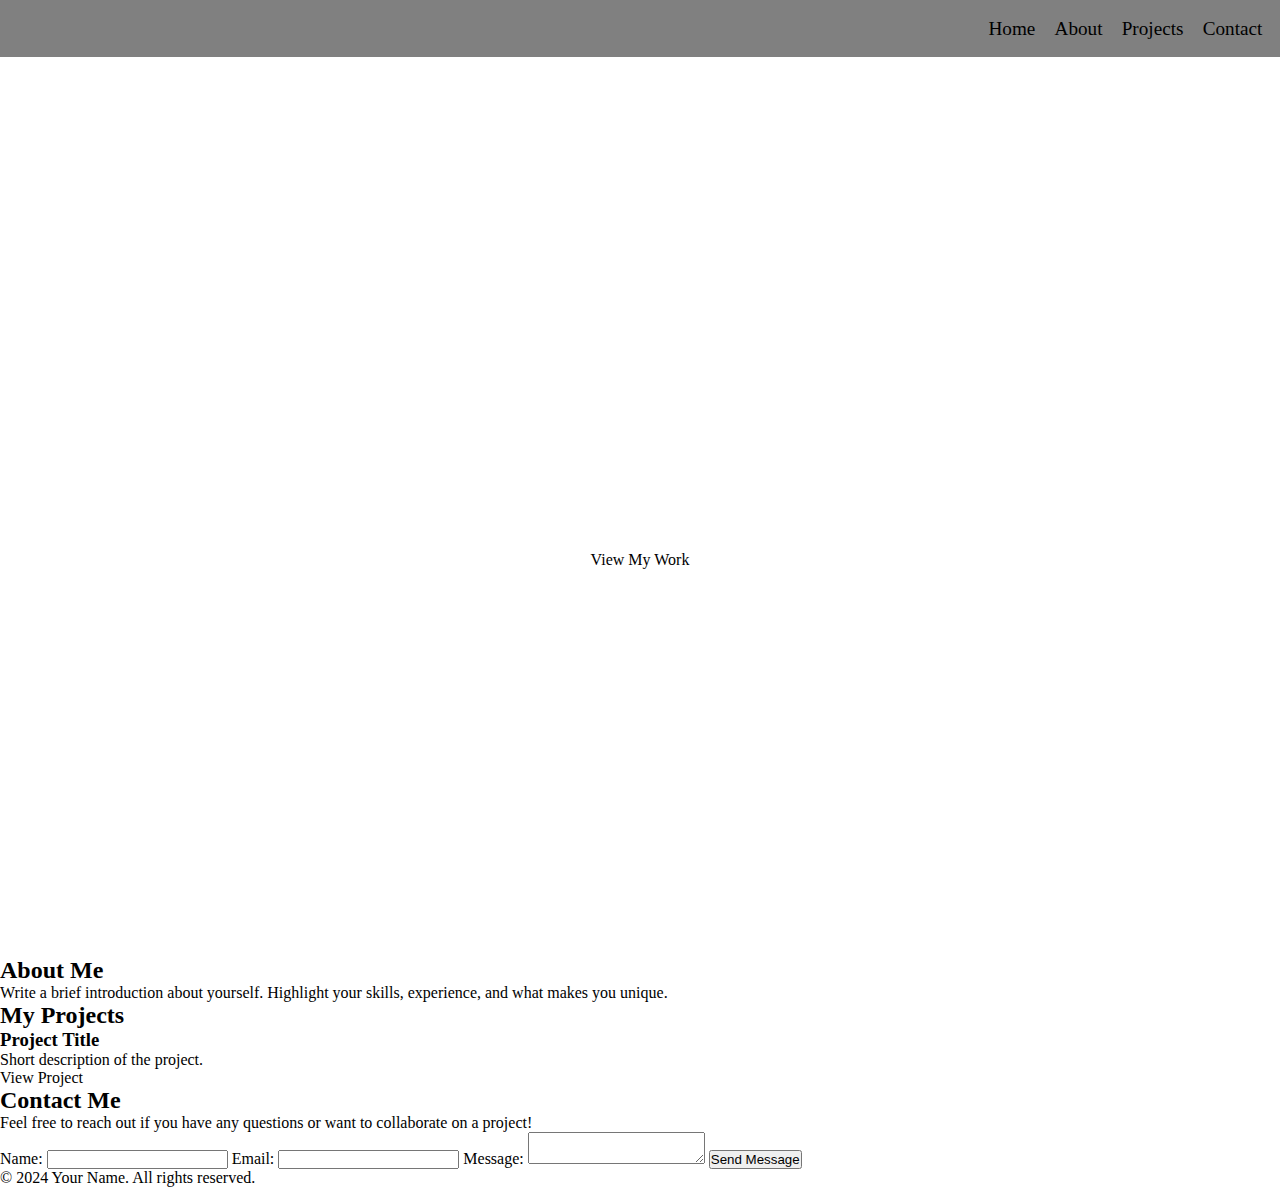
<file: index.html>
<!DOCTYPE html>
<html lang="en">
<head>
    <meta charset="UTF-8">
    <meta name="viewport" content="width=device-width, initial-scale=1.0">
    <meta name="keywords" content="Portfolio">
    <meta name="author" content="Noah Stone">
    <title>My Portfolio</title>
    <link rel="stylesheet" href="styles.css">
</head>
<body>
    <header>
        <nav>
            <ul>
                <li><a href="#home">Home</a></li>
                <li><a href="#about">About</a></li>
                <li><a href="#projects">Projects</a></li>
                <li><a href="#contact">Contact</a></li>
            </ul>
        </nav>
    </header>

    <section id="home">
        <div class="hero">
            <img>
            <h2>Introduction or tagline goes here.</h2>
            <a href="#projects" class="cta">View My Work</a>
        </div>
    </section>

    <section id="about">
        <h2>About Me</h2>
        <p>Write a brief introduction about yourself. Highlight your skills, experience, and what makes you unique.</p>
    </section>

    <section id="projects">
        <h2>My Projects</h2>
        <div class="projects-container">
            <!-- Example project card -->
            <div class="project-card">
                <h3>Project Title</h3>
                <p>Short description of the project.</p>
                <a href="#">View Project</a>
            </div>
            <!-- Add more project cards as needed -->
        </div>
    </section>

    <section id="contact">
        <h2>Contact Me</h2>
        <p>Feel free to reach out if you have any questions or want to collaborate on a project!</p>
        <form action="submit_form.php" method="post">
            <label for="name">Name:</label>
            <input type="text" id="name" name="name" required>
            <label for="email">Email:</label>
            <input type="email" id="email" name="email" required>
            <label for="message">Message:</label>
            <textarea id="message" name="message" required></textarea>
            <button type="submit">Send Message</button>
        </form>
    </section>

    <footer>
        <p>&copy; 2024 Your Name. All rights reserved.</p>
    </footer>

</body>
</html>
</file>
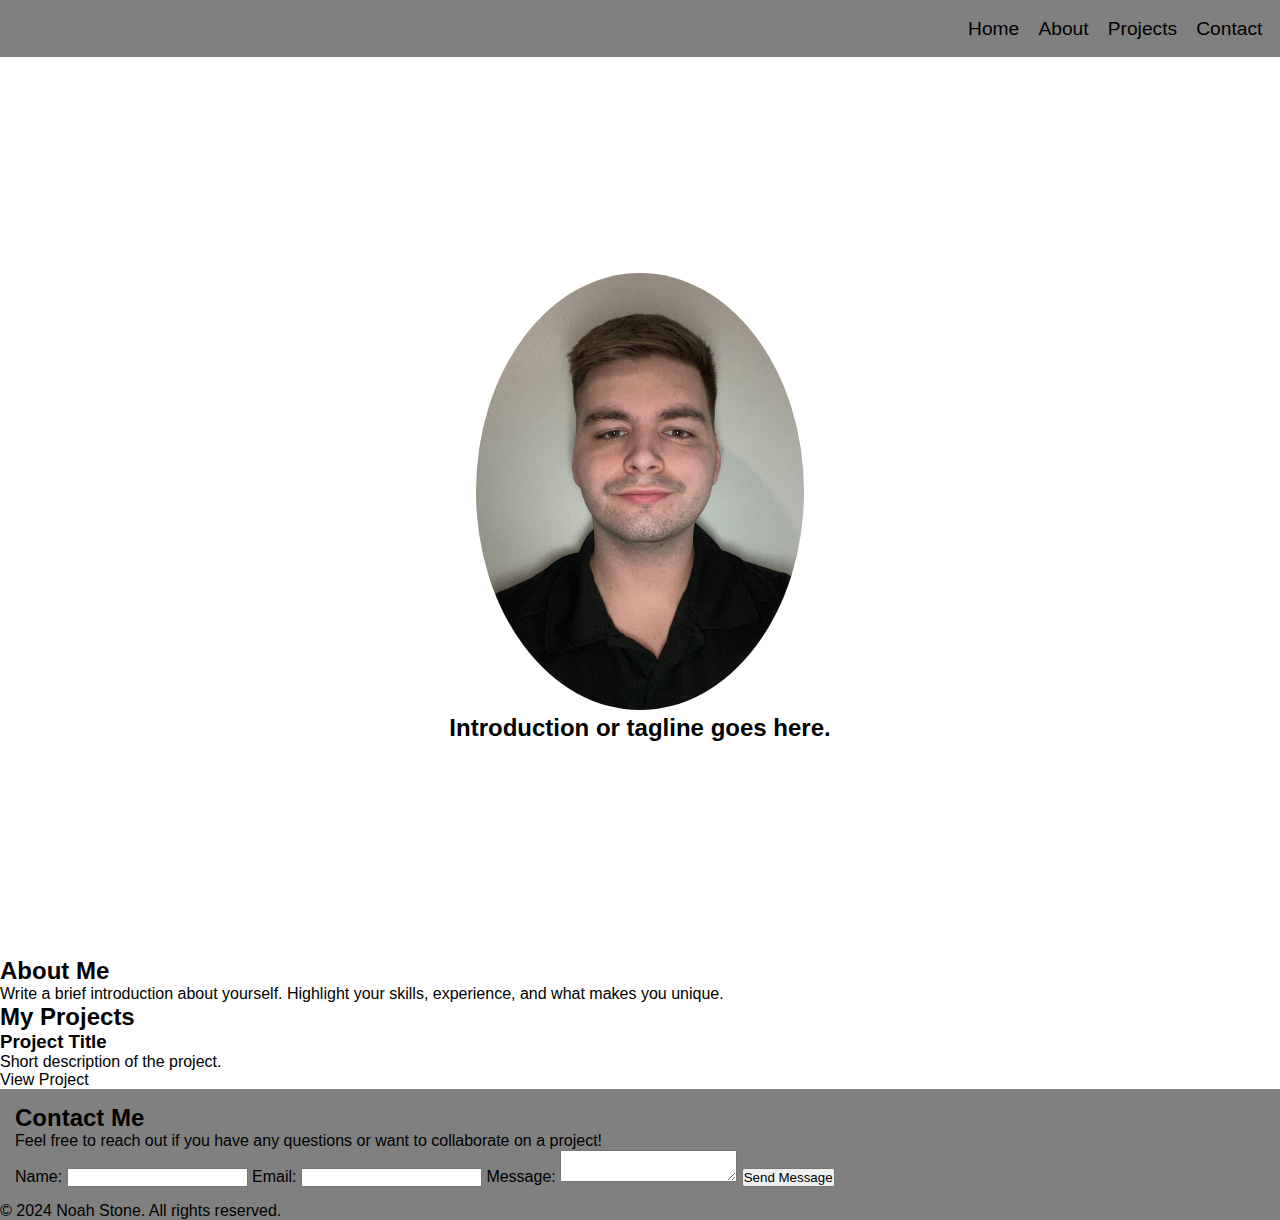
<file: Home/index.html>
<!DOCTYPE html>
<html lang="en">
<head>
    <meta charset="UTF-8">
    <meta name="viewport" content="width=device-width, initial-scale=1.0">
    <meta name="keywords" content="Portfolio">
    <meta name="author" content="Noah Stone">
    <title>My Portfolio</title>
    <link rel="stylesheet" href="styles.css">
</head>
<body>
    <header>
        <nav>
            <ul>
                <li><a href="#home">Home</a></li>
                <li><a href="#about">About</a></li>
                <li><a href="#projects">Projects</a></li>
                <li><a href="#contact">Contact</a></li>
            </ul>
        </nav>
    </header>
    <main>
        <section class="home">
            <div class="home-content">
                <img class="pfp" alt="A photo of me" src="images/pfp.JPG">
                <h2>Introduction or tagline goes here.</h2>
            </div>
        </section>

        <section class="about">
            <h2>About Me</h2>
            <p>Write a brief introduction about yourself. Highlight your skills, experience, and what makes you unique.</p>
        </section>

        <section class="projects">
            <h2>My Projects</h2>
            <div class="projects-container">
                <!-- Example project card -->
                <div class="project-card">
                    <h3>Project Title</h3>
                    <p>Short description of the project.</p>
                    <a href="#">View Project</a>
                </div>
                <!-- Add more project cards as needed -->
            </div>
        </section>

    </main>
    <footer>
        <section class="contact">
            <h2>Contact Me</h2>
            <p>Feel free to reach out if you have any questions or want to collaborate on a project!</p>
            <form class="form" action="submit_form.php" method="post">
                <label for="name">Name:</label>
                <input type="text" class="name" name="name" required>
                <label for="email">Email:</label>
                <input type="email" class="email" name="email" required>
                <label for="message">Message:</label>
                <textarea class="message" name="message" required></textarea>
                <button aria-label="send" type="submit">Send Message</button>
            </form>
        </section>
        <p>&copy; 2024 Noah Stone. All rights reserved.</p>
    </footer>

</body>
</html>
</file>
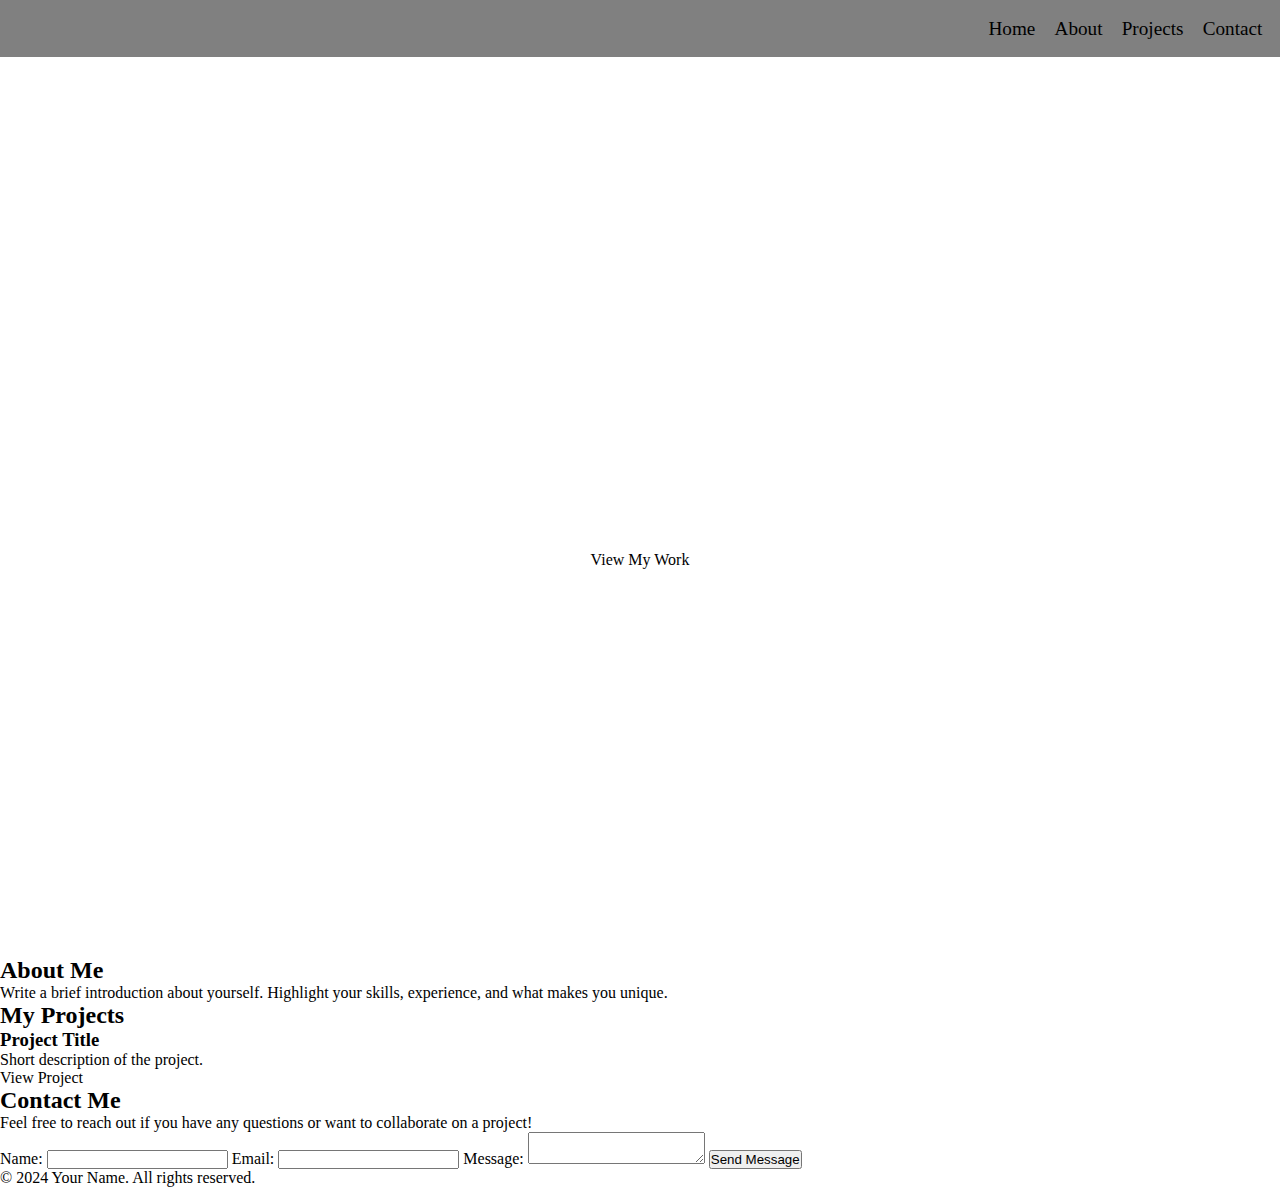
<file: landing-page/index.html>
<!DOCTYPE html>
<html lang="en">
<head>
    <meta charset="UTF-8">
    <meta name="viewport" content="width=device-width, initial-scale=1.0">
    <meta name="keywords" content="Portfolio">
    <meta name="author" content="Noah Stone">
    <title>My Portfolio</title>
    <link rel="stylesheet" href="styles.css">
</head>
<body>
    <header>
        <nav>
            <ul>
                <li><a href="#home">Home</a></li>
                <li><a href="#about">About</a></li>
                <li><a href="#projects">Projects</a></li>
                <li><a href="#contact">Contact</a></li>
            </ul>
        </nav>
    </header>

    <section id="home">
        <div class="hero">
            <img>
            <h2>Introduction or tagline goes here.</h2>
            <a href="#projects" class="cta">View My Work</a>
        </div>
    </section>

    <section id="about">
        <h2>About Me</h2>
        <p>Write a brief introduction about yourself. Highlight your skills, experience, and what makes you unique.</p>
    </section>

    <section id="projects">
        <h2>My Projects</h2>
        <div class="projects-container">
            <!-- Example project card -->
            <div class="project-card">
                <h3>Project Title</h3>
                <p>Short description of the project.</p>
                <a href="#">View Project</a>
            </div>
            <!-- Add more project cards as needed -->
        </div>
    </section>

    <section id="contact">
        <h2>Contact Me</h2>
        <p>Feel free to reach out if you have any questions or want to collaborate on a project!</p>
        <form action="submit_form.php" method="post">
            <label for="name">Name:</label>
            <input type="text" id="name" name="name" required>
            <label for="email">Email:</label>
            <input type="email" id="email" name="email" required>
            <label for="message">Message:</label>
            <textarea id="message" name="message" required></textarea>
            <button type="submit">Send Message</button>
        </form>
    </section>

    <footer>
        <p>&copy; 2024 Your Name. All rights reserved.</p>
    </footer>

</body>
</html>
</file>
<file: styles.css>
/* Ensuring consistency between all browsers */
* {
  margin: 0;
  padding: 0;
  box-sizing: border-box;
}

/*  The following blocks are for styling the navigation bar */
ul {
    display: flex;
    list-style-type: none;
    padding: .5em;
    justify-content: end;
    margin: 0;
}
li {
    font-size: 1.2em;
    padding: .5em;
}
a {
    text-decoration: none;
    color: black;
}
a:hover {
    text-decoration: underline;
    color: red;
}
nav {
    background-color: gray;
}
/* For landing page */
#home {
    display: flex;
    flex-direction: column;
    justify-content: center;
    align-items: center;
    height: 100vh;
    /* background: url('path-to-your-image.jpg') no-repeat center center/cover; */
    text-align: center;
    color: white;
    padding-top: 60px; /* Adjust based on header height */
}
</file>
<file: landing-page/styles.css>
/* Ensuring consistency between all browsers */
* {
  margin: 0;
  padding: 0;
  box-sizing: border-box;
}

/*  The following blocks are for styling the navigation bar */
ul {
    display: flex;
    list-style-type: none;
    padding: .5em;
    justify-content: end;
    margin: 0;
}
li {
    font-size: 1.2em;
    padding: .5em;
}
a {
    text-decoration: none;
    color: black;
}
a:hover {
    text-decoration: underline;
    color: red;
}
nav {
    background-color: gray;
}
/* For landing page */
#home {
    display: flex;
    flex-direction: column;
    justify-content: center;
    align-items: center;
    height: 100vh;
    /* background: url('path-to-your-image.jpg') no-repeat center center/cover; */
    text-align: center;
    color: white;
    padding-top: 60px; /* Adjust based on header height */
}
</file>
<file: Home/styles.css>
/* basic CSS reset */
* {
  margin: 0;
  padding: 0;
  box-sizing: border-box;
  font-family: sans-serif;
}

/*  for styling the navigation bar */
ul {
    display: flex;
    list-style-type: none;
    padding: .5em;
    justify-content: end;
    margin: 0;
}
li {
    font-size: 1.2em;
    padding: .5em;
}
a {
    text-decoration: none;
    color: black;
}
a:hover {
    text-decoration: underline;
    color: red;
}
nav {
    background-color: gray;
}

/* styling for pfp & quote */
.home {
    display: flex;
    justify-content: center;
    align-items: center;
    height: 100vh;
    width: 100%;
    max-width: 1000px;
    margin: auto;
    padding: 2em;
}
.home-content {
    text-align: center;
}
.pfp {
    border-radius: 50%;
    height: auto;
    max-width: 100%;
    width: 35%;
    margin: 0 auto;
}
/* end of page */
footer {
    margin-bottom: 0;
    background-color: gray;
}
.contact {
    padding: 15px;
}
</file>
